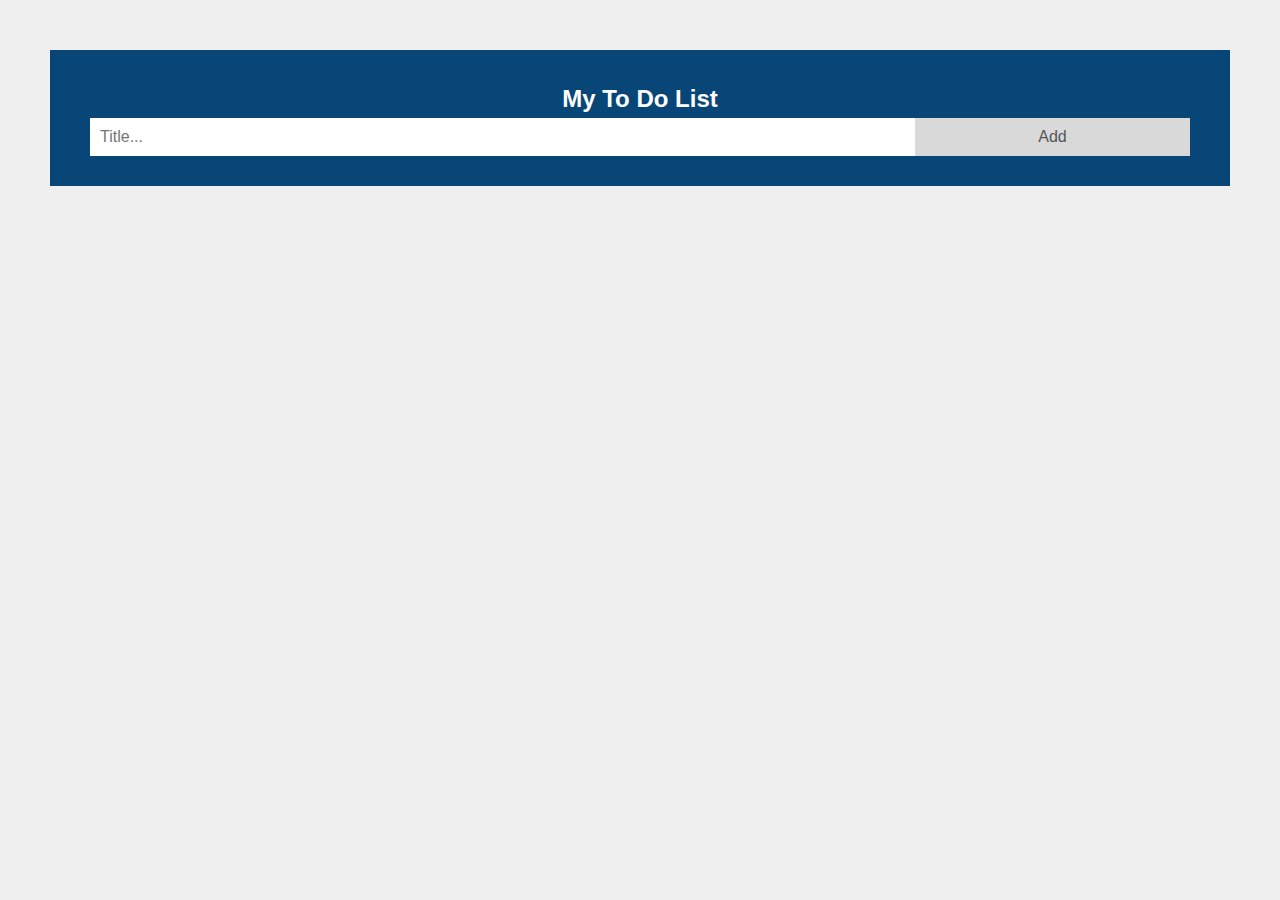
<file: day_6/todo/index.html>
<!DOCTYPE html>
<html>
    <head>
        <meta name="viewport" content="width=device-width, initial-scale=1" />
        <link rel="stylesheet" type="text/css" href="style.css" />
    </head>
    <body>
        <header class="header">
            <h2 style="margin: 5px">My To Do List</h2>
            <input type="text" id="myInput" placeholder="Title..." />
            <span onclick="newElement()" class="addBtn">Add</span>
        </header>

        <ul id="myUL"></ul>

        <script src="script.js"></script>
    </body>
</html>
</file>
<file: day_6/todo/style.css>
body {
    margin: 50px;
    font-family: Arial, Helvetica, sans-serif;
    background-color: #f0f0f0;
    min-width: 250px;
}

* {
    box-sizing: border-box;
}

ul {
    margin: 0;
    padding: 0;
}

ul li {
    cursor: pointer;
    position: relative;
    padding: 12px 8px 12px 40px;
    list-style-type: none;
    background: #ffffff;
    font-size: 18px;
    margin-bottom: 2px;
    transition: background 0.3s;
    border-left: 4px solid #084678;
}

ul li:hover {
    background: #dcdcdc;
}

ul li.checked {
    background: #084678;
    color: white;
    text-decoration: line-through;
}

ul li.checked::before {
    content: "";
    position: absolute;
    border-color: #fff;
    border-style: solid;
    border-width: 0 2px 2px 0;
    top: 10px;
    left: 16px;
    transform: rotate(45deg);
    height: 15px;
    width: 7px;
}

.close {
    position: absolute;
    right: 10px;
    top: 10px;
    padding: 2px 8px;
    background: #f44336;
    color: white;
    border: none;
    cursor: pointer;
    border-radius: 50%;
}

.close:hover {
    background-color: #811212;
}

header {
    background-color: #084678;
    padding: 30px 40px;
    color: white;
    text-align: center;
}

header:after {
    content: "";
    display: table;
    clear: both;
}

input {
    margin: 0;
    border: none;
    border-radius: 0;
    width: 75%;
    padding: 10px;
    float: left;
    font-size: 16px;
}

.addBtn {
    padding: 10px;
    width: 25%;
    background: #d9d9d9;
    color: #555;
    float: left;
    text-align: center;
    font-size: 16px;
    cursor: pointer;
    transition: 0.3s;
    border-radius: 0;
}

.addBtn:hover {
    background-color: #bbb;
}
</file>
